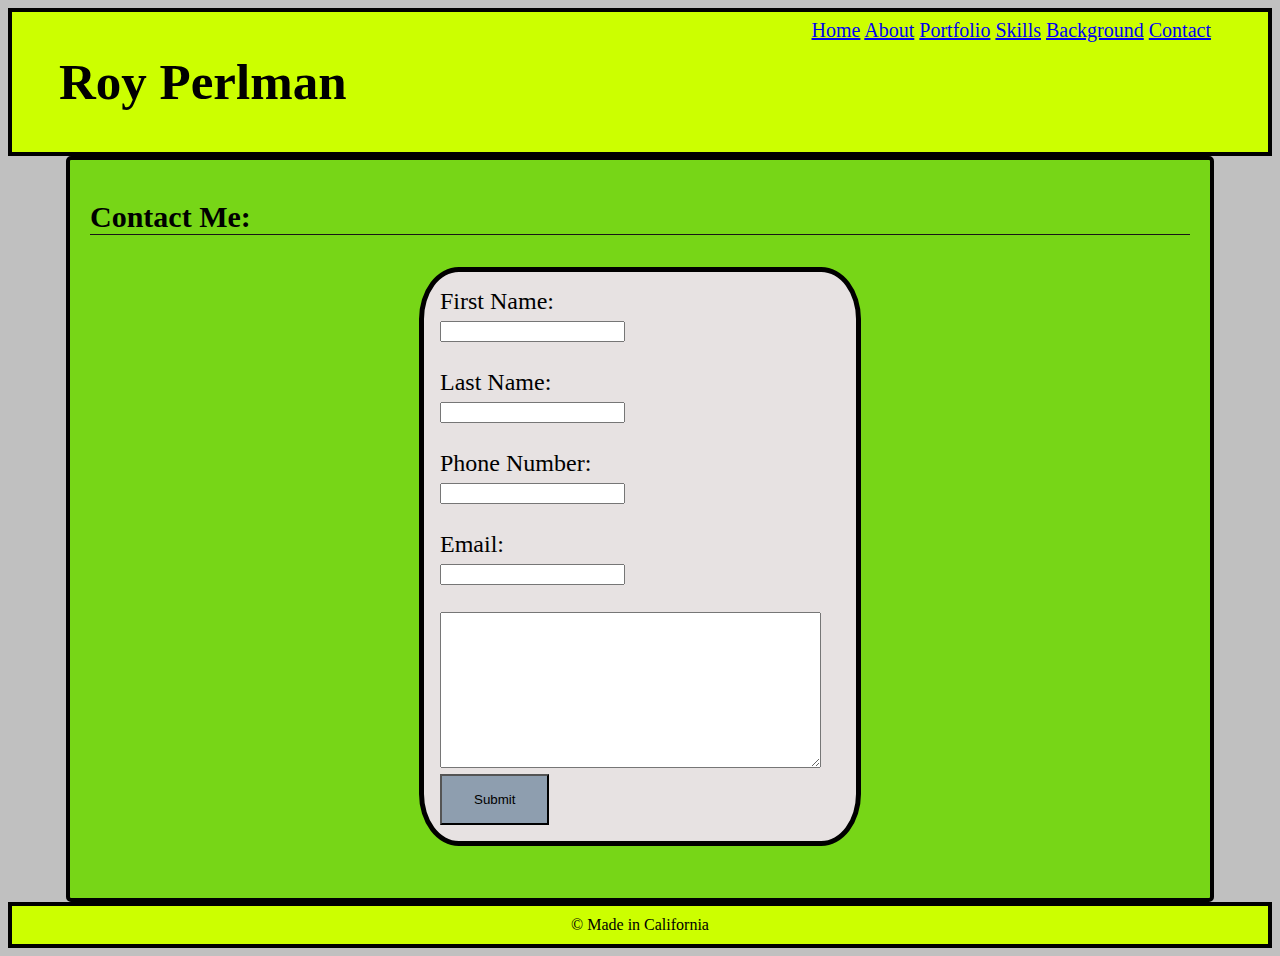
<file: contact.html>
<!DOCTYPE html>
<html lang="en">
<head>
    <link rel="stylesheet" href="style.css">
    <meta charset="UTF-8">
    <meta name="viewport" content="width=device-width, initial-scale=1.0">
    <title>Roy's Portfolio Site</title>
    <script src="javascript.js"></script>
</head>
<body>
    <div class = "divideBox">
        <nav>
            <a href="/Personal Website/Personal-Website/index.html">Home</a>
            <a href="/Personal Website/Personal-Website/about.html">About</a>
            <a href="/Personal Website/Personal-Website/portfolio.html">Portfolio</a>
            <a href="/Personal Website/Personal-Website/skills.html">Skills</a>
            <a href="/Personal Website/Personal-Website/background.html">Background</a>
            <a href="/Personal Website/Personal-Website/contact.html">Contact</a>
        </nav>
        <header><h1 class = "headerTitleName">Roy Perlman</h1></header>
    </div>
    <section>
        <div>
            <article class = "paragraph">
                <h1 class = "header1">Contact Me:</h1>
                <form id="form" type="form" class = "formBox" action="./success.html">
                    <div class="textSize">
                        <label for="fname">First Name:</label><br/>
                            <input type="text" name="fname" id="fname" /><br/><br/>
                        <label for="fname">Last Name:</label><br/>
                            <input type="text" name="lname" id="lname" /><br/><br/>
                        <label for="cellNumber">Phone Number:</label><br/>
                            <input type="number" id="cellNumber" name="cellNumber"/><br/><br/>
                        <label for="email">Email:</label><br/>
                            <input type="email" id="email" name="email" /><br/><br/>
                        <label for="review"></label>
                            <textarea name="emailMessage" id="emailMessage" cols="45" rows="10">
                            </textarea><br/>
                    </div>
                    <input type="submit" value="Submit" id="submit"/>
                </form>
            </article>
        </div>
    </section>
    <footer>&copy Made in California</footer>
</body>
</html>
</file>
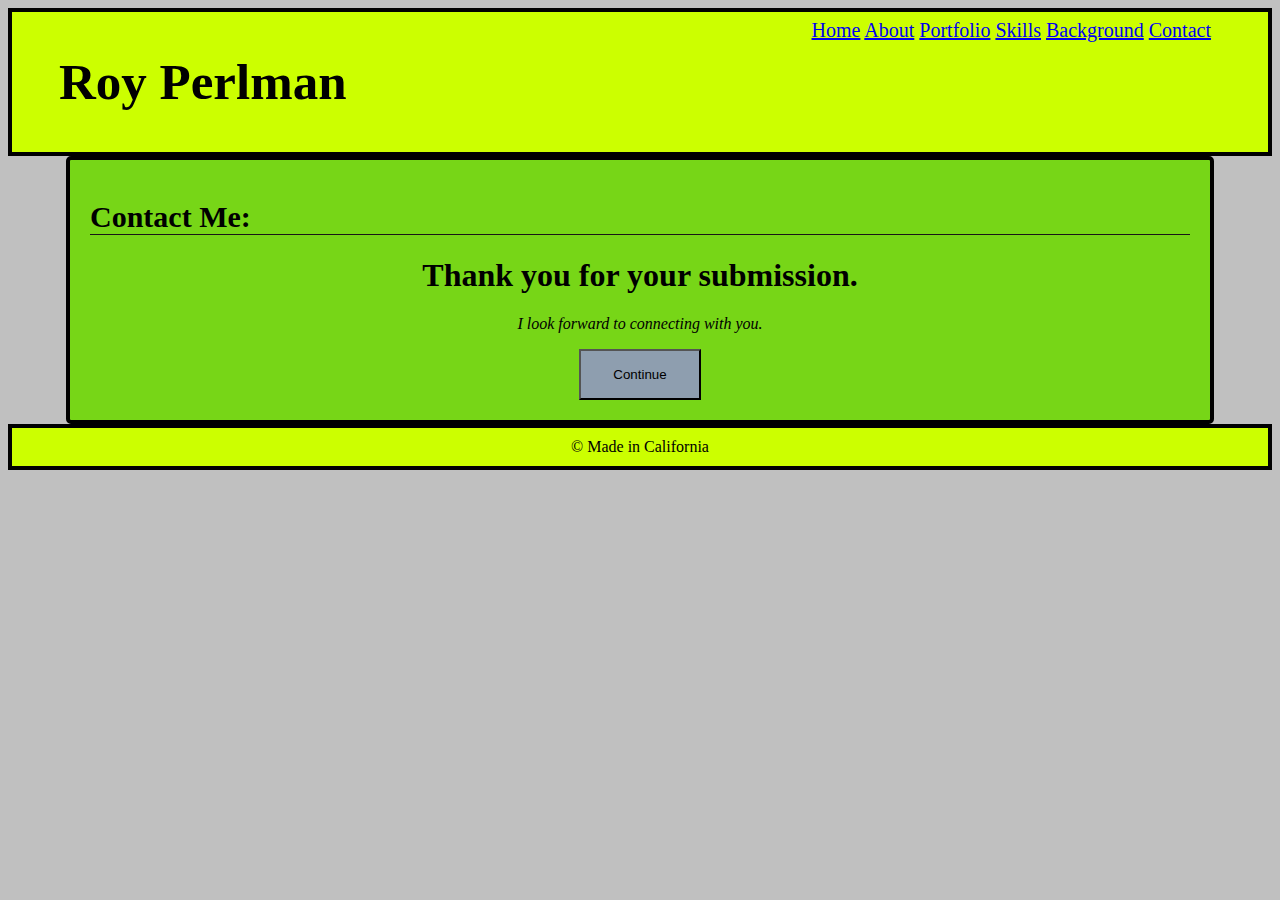
<file: success.html>
<!DOCTYPE html>
<html lang="en">
    <head>
        <link rel="stylesheet" href="style.css">
        <meta charset="UTF-8">
        <meta name="viewport" content="width=device-width, initial-scale=1.0">
        <title>Roy's Portfolio Site</title>
        <script src="javascript.js"></script>
        <script src="success.js"></script>
    </head>
    <body>
        <div class = "divideBox">
            <nav>
                <a href="/Personal Website/Personal-Website/index.html">Home</a>
                <a href="/Personal Website/Personal-Website/about.html">About</a>
                <a href="/Personal Website/Personal-Website/portfolio.html">Portfolio</a>
                <a href="/Personal Website/Personal-Website/skills.html">Skills</a>
                <a href="/Personal Website/Personal-Website/background.html">Background</a>
                <a href="/Personal Website/Personal-Website/contact.html">Contact</a>
            </nav>
            <header><h1 class = "headerTitleName">Roy Perlman</h1></header>
        </div>
    <section>
        <article  class = "paragraph">
            <h1 class = "header1">Contact Me:</h1>
            <h1 align="center">Thank you for your submission.</h1>
            <p align="center"><i>I look forward to connecting with you.</i></p>
            <form align="center" action="./index.html"><button>Continue</button></form> 
        </article>
    </section>
    <footer>&copy Made in California</footer>
</body>
</html>
</file>
<file: style.css>
body 
{
    background-color: silver !important; 
    z-index: 1;
}
ul li 
{
    font-weight: bolder;
    font-size: 20px;
}
.headerTitleName
{
    font-size: 51px;
    font-weight: bold;
    margin-left: 40px;
}
.gridContainer
{
    display: grid !important;
    grid-template-columns: 230px 230px 230px 230px;
    gap: 20px;
    padding: 20px;
}
.girdPortfolio
{
    display: grid !important;
    gap: 16px;
    padding: 5px;
}
.gridAbout
{
    display: grid !important;
    gap: 16px;
    padding: 5px;
}
.gridEducation
{
    display: grid !important;
    grid-template-columns: 239px 241px;
    gap: 492px;
}
.gridSkills
{
    display: grid !important;
    grid-template-columns: 239px 271px;
    gap: 492px;
}
.pictureFrame
{
    background-color: #0c2ae9b6 !important;
    padding: 30px;
    text-align: center;
    border-radius: 10px;
    border: 5px solid #170202 !important;
}
img
{
    width: 200px;
    height: 200px;
    border: 5px solid #170202 !important;
}
.sjsuImage
{
    width: 200px;
    height: 200px;
    float: right;
    margin-left: 10px;
}
.profileImage
{
    width: 200px;
    height: 200px;
    float: right;
    margin-left: 10px;
}
.codingImage
{
    width: 200px;
    height: 200px;
    float: right;
    margin-left: 10px;
}
.imageSize
{
    width: 160px;
    height: 160px;
}
.imageRight
{
    float: right;
    margin-left: 10px;
}
.imageLeft
{
    float: left;
    margin-right: 10px;
}
nav
{
    float: right;
    font-size: 20px;
    text-align: center;
    margin-right: 50px;

}
.gridAbout2
{
    display: grid !important;
    grid-template-columns: 739px 111px;
    gap: 222px;
}
.gridHomePage
{
    display: grid !important;
    grid-template-columns: 739px 111px;
    gap: 222px;
}
.pSizing
{
    font-size: 20px;
}
.divideBox
{
    margin: auto;
    border: 4px solid black;
    background-color: rgb(204, 255, 0);
    padding: 7px;
    z-index: 2;
}
.divideSquare
{
    margin: auto;
    border: 1px solid black;
    background-color: rgb(242, 244, 238);
    padding: 10px;
    margin-bottom: 10px;
    width: 1000px;
    z-index: 4;
}
.paragraph
{
    margin: auto;
    border-radius: 5px;
    background-color: rgb(119, 214, 23);
    width: 1100px;
    border: 4px solid black;
    padding: 20px;
    float: center;
    z-index: 3;
}
.header2
{
    border-bottom: 1px solid #191616;
}
.header1
{
    border-bottom: 1px solid #191616;
   font-size: 30px;

}
.partOfTheHeader
{
    font-size: 30px;
}
.bibleVerse
{
    font-family: bold;
    color: rgb(35, 29, 29) !important;
    font-size: 20px;
    font-weight: 100;
    text-align: left;
}
footer
{
    text-align: center;
    padding: 10px;
    background-color: rgb(204, 255, 0) !important;;
    border: 4px solid black !important;
    z-index: 5;
}
.textSize
{
    font-size: 24px;
}
.formBox
{
    position: relative;
    background-color: rgb(231, 226, 226);
    border: solid black 5px;
    border-radius: 9%;
    margin: 2rem;
    padding: 1rem;
    width: 400px;
    margin-left: auto;
    margin-right: auto
}
input[type=submit]
{
    background-color: rgb(142, 158, 175) !important;
    border: 9;
    padding: 16px 32px;
    cursor: pointer;
}
.icon
{
    width: 12px;
    height: 12px;
    border: 1px solid rgb(242, 244, 238)!important;
}
button
{
    background-color: rgb(142, 158, 175) !important;
    border: 9;
    padding: 16px 32px;
    cursor: pointer;
}
/* For a screen the size of an iPhone or an Android phone.*/
@media (max-width: 767px)
{
    .paragraph
    {
        width: 340px;
    }
    .divideSquare
    {
        width: 320px;
    }
    .gridContainer
    {
        grid-template-columns: 230px;
    }
    .formBox
    {
        width: 200px;
    }
    ul li 
    {
        font-size: 15px;
    }
    #emailMessage
    {
        width: 100%; 
    } 
    .sjsuImage
    {
        width: 100px;
        height: 100px;
    }
    .icon
    {
        width: 12px;
    }
    .pSizing
    {
        font-size: 16px;
    }
    .gridEducation
    {
        grid-template-columns: 230px 90px;
        gap: 1.05px;
    }
    .partOfTheHeader
    {
        font-size: 15px;
    }
    .gridSkills
    {
        grid-template-columns: 230px 90px;
        gap: 1.05px;
    }
    .codingImage
    {
        width: 100px;
        height: 100px;
    }
    .gridAbout2
    {
        grid-template-columns: 239px 71px;
        gap: 30px;
    }

    .profileImage
    {
        width: 100px;
        height: 100px;
    }
}
</file>
